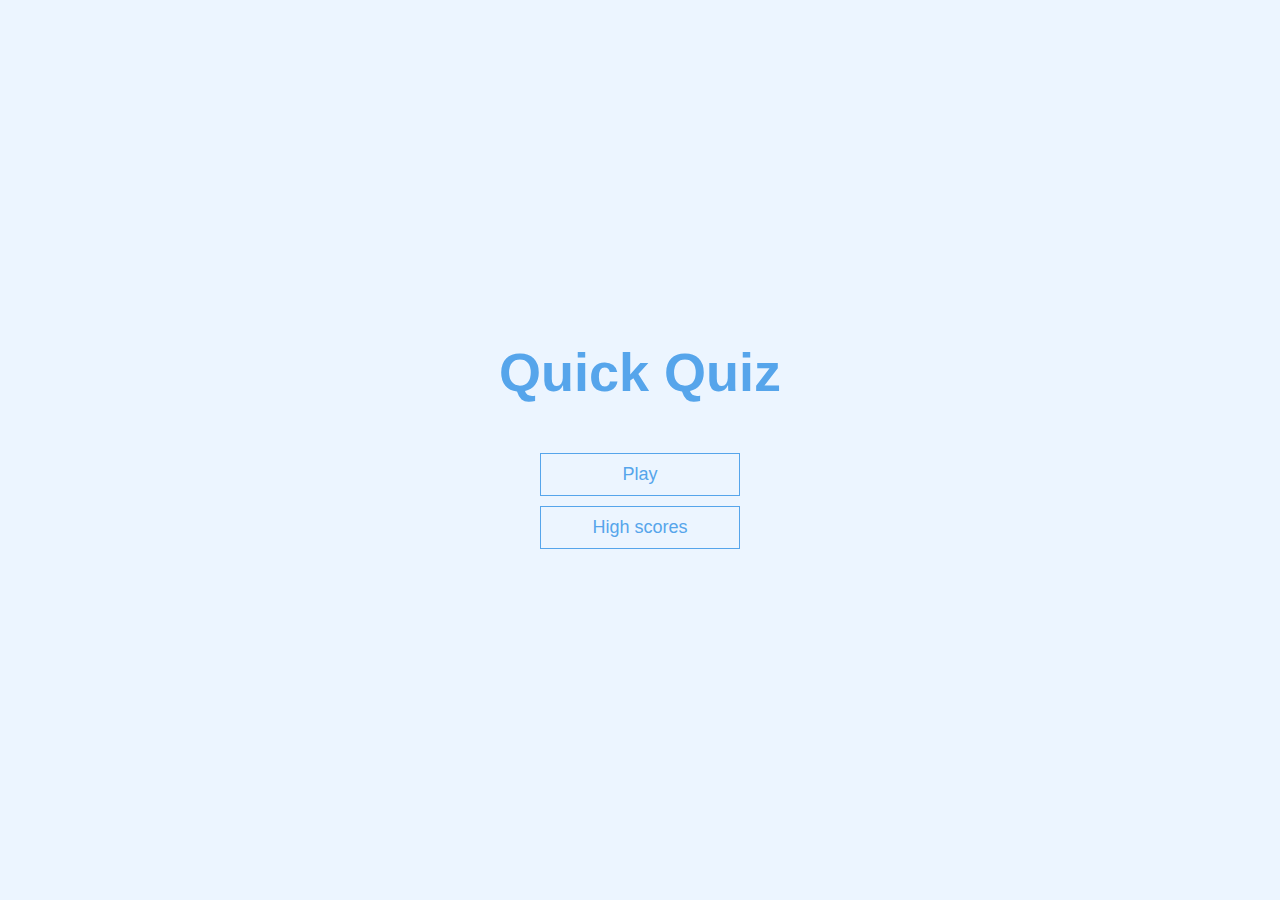
<file: index.html>
<!DOCTYPE html>
<html lang="en">
<head>
    <meta charset="UTF-8">
    <meta name="viewport" content="width=device-width, initial-scale=1.0">
    <title>Qick Quiz</title>
    <link href="app.css" rel="stylesheet" />
</head>
<body>
    <div class="container">
        <div id="home" class="flex-center flex-column">
            <h1>Quick Quiz</h1>
            <a href="/game.html" class="btn" >Play</a>
            <a href="/highscores.html" class="btn" >High scores</a>
        </div>
    </div>
</body>
</html>
</file>
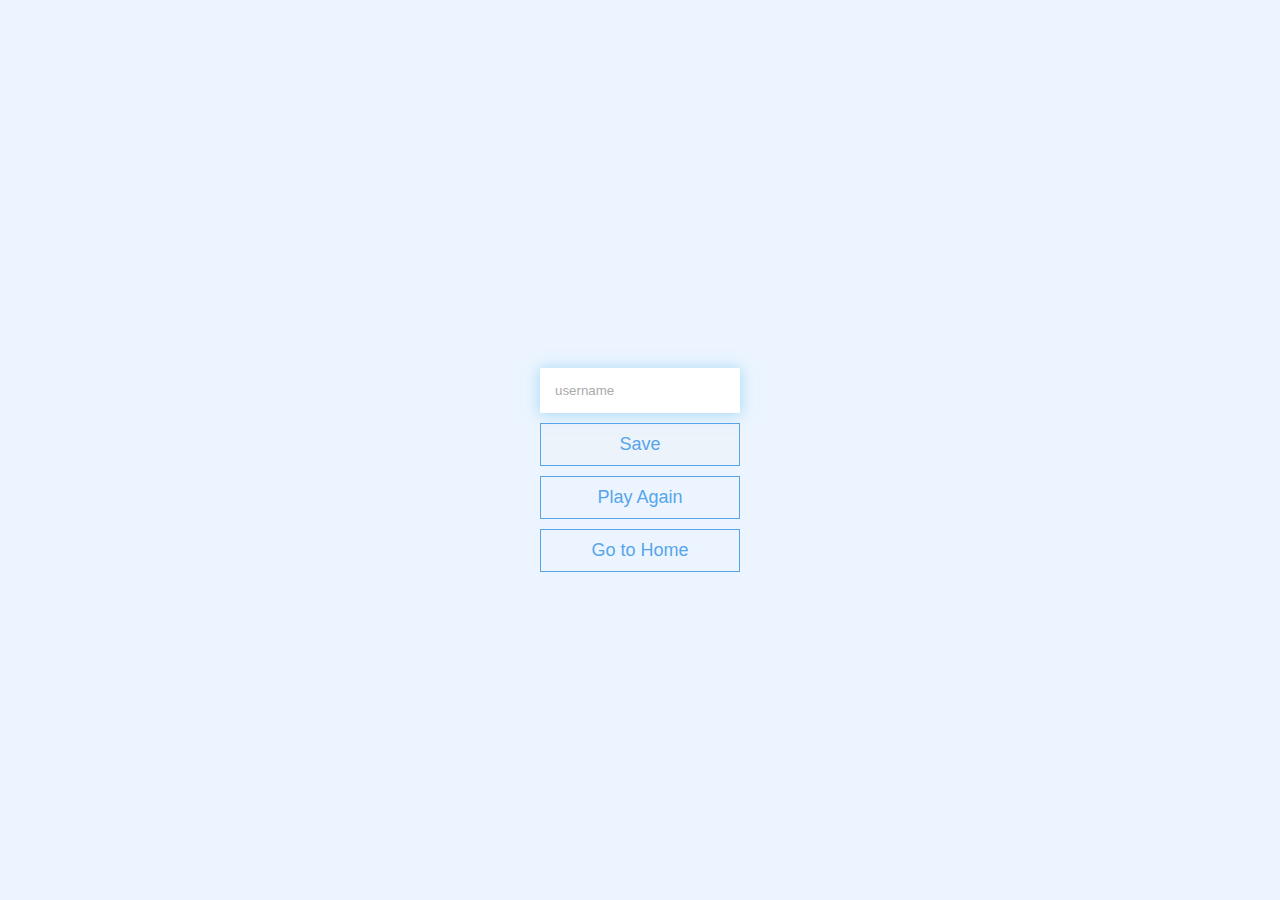
<file: end.html>
<!DOCTYPE html>
<html lang="en">
<head>
    <meta charset="UTF-8">
    <meta name="viewport" content="width=device-width, initial-scale=1.0">
    <title>Congrats!</title>
    <link rel="stylesheet" href="app.css" />

</head>
<body>
    <div class="container">
        <div id="end" class="flex-center flex-column">
            <h1 id="finalScore"></h1>
            <form>
                <input 
                    type="text" 
                    name="username" 
                    id="username" 
                    placeholder="username"
                />
                <button 
                    type="submit" 
                    class="btn" 
                    id="saveScoreBtn" 
                    onclick="saveHighScore(event)"
                    disabled
                >
                    Save
                </button>
            </form>
            <a href="game.html" class="btn" >Play Again</a>
            <a href="index.html" class="btn" >Go to Home</a>
        </div>
    </div>
    <script src="end.js"></script>
</body>
</html>
</file>
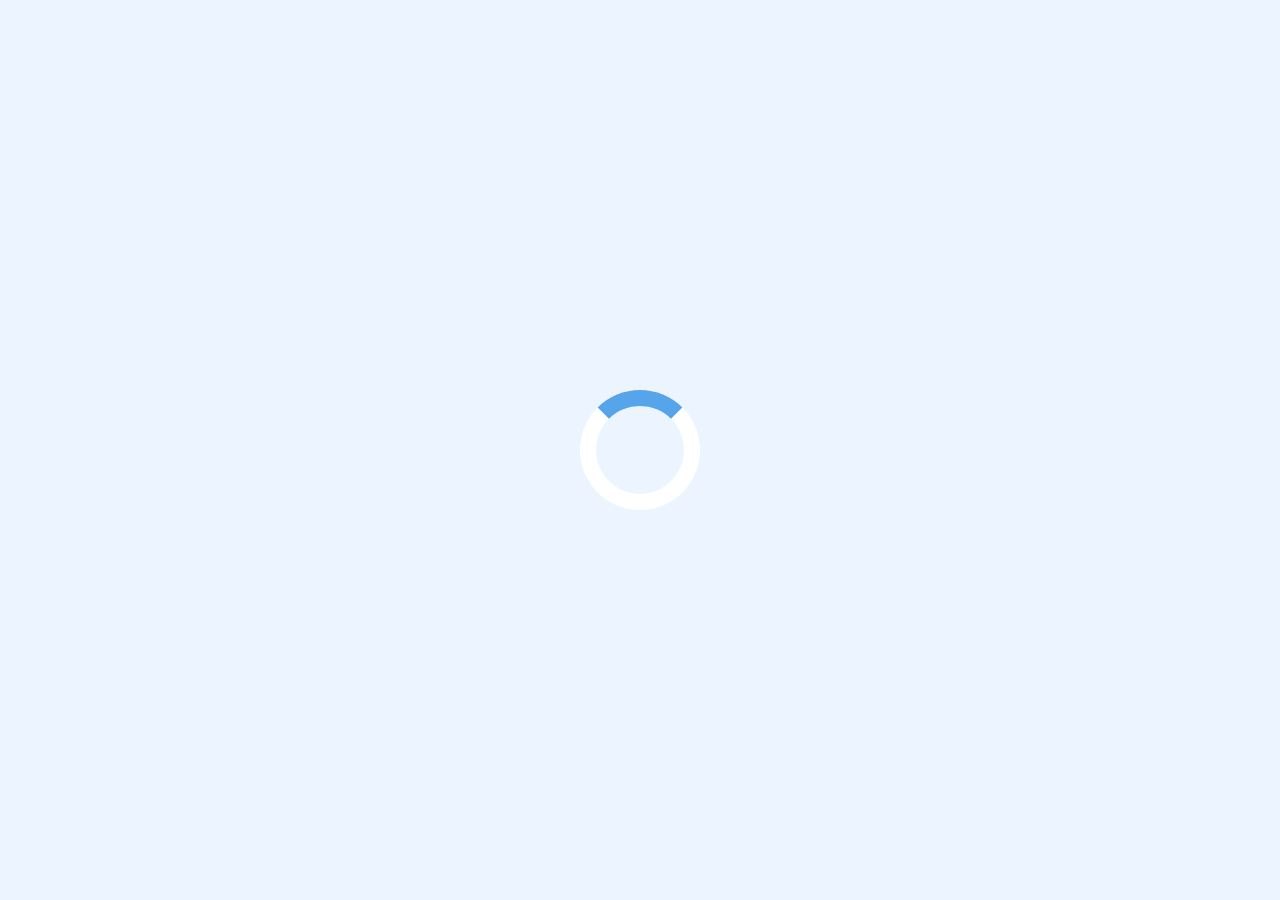
<file: game.html>
<!DOCTYPE html>
<html lang="en">
<head>
    <meta charset="UTF-8">
    <meta name="viewport" content="width=device-width, initial-scale=1.0">
    <title>Quick Quiz</title>
    <link rel="stylesheet" href="app.css" />
    <link rel="stylesheet" href="game.css" />
</head>
<body>
    <div class="container">
        <div id="loader"></div>
        <div id="game" class="justify-center flex-column hidden">
            <div id="hud">
                <div id="hud-item">
                    <p id="progressText" class="hud-prefix">
                        Question
                    </p>
                    <div id="progressBar">
                        <div id="progressBarFull"></div>
                    </div>
                </div>
                <div id="hud-item">
                    <p class="hud-prefix">
                        Score
                    </p>
                    <h1 class="hud-main-text" id="score">
                        0
                    </h1>
                </div>
            </div>
            <h2 id="question"></h2>
            <div class="choice-container">
                <p class="choice-prefix">A</p>
                <p class="choice-text" data-number="1"></p>
            </div>
            <div class="choice-container">
                <p class="choice-prefix">B</p>
                <p class="choice-text" data-number="2"></p>
            </div>
            <div class="choice-container">
                <p class="choice-prefix">C</p>
                <p class="choice-text" data-number="3"></p>
            </div>
            <div class="choice-container">
                <p class="choice-prefix">D</p>
                <p class="choice-text" data-number="4"></p>
            </div>
        </div>
    </div>
    <script type="text/javascript" src="game.js"></script>
</body>
</html>
</file>
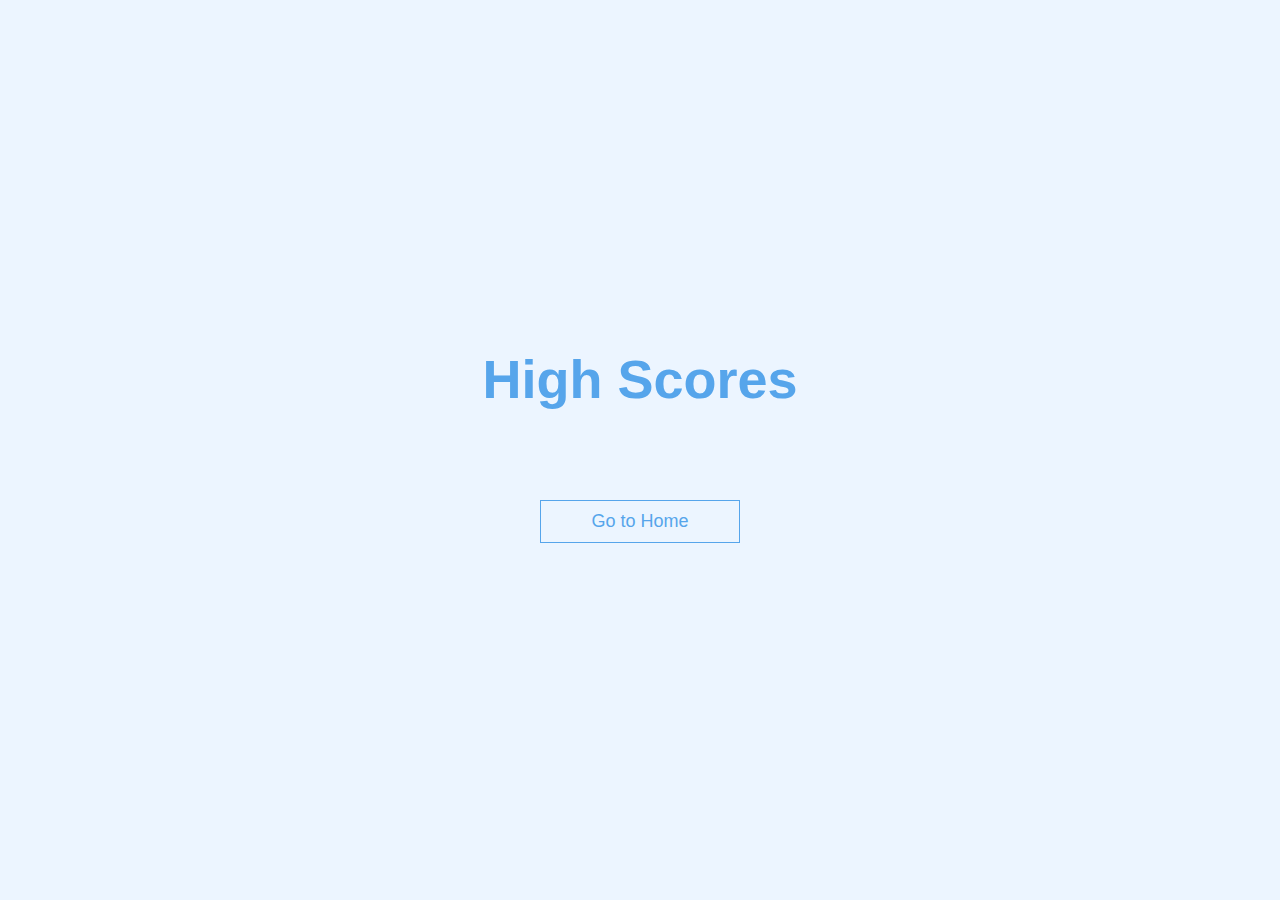
<file: highscores.html>
<!DOCTYPE html>
<html lang="en">
<head>
    <meta charset="UTF-8">
    <meta name="viewport" content="width=device-width, initial-scale=1.0">
    <title>High Scores</title>
    <link rel="stylesheet" href="app.css" />
    <link rel="stylesheet" href="highscores.css" />
</head>
<body>
    <div class="container">
        <div id="highScores" class="flex-center flex-column">
            <h1 id="finalScore">High Scores</h1>
            <ul id="highScoresList">
                
            </ul>
            <a class="btn" href="/">Go to Home</a>
        </div>
    </div>

    <script type="text/javascript" src="highscores.js" ></script>
</body>
</html>
</file>
<file: app.css>
:root{
    background-color: #ecf5ff;
    font-size:  62.5%;
}
*{
    box-sizing: border-box;
    font-family: Arial, Helvetica, sans-serif;
    margin: 0;
    padding: 0;
    color: #333;

}

h1,
h2,
h3,
h4{
    margin-bottom: 1rem;
}

h1{
    font-size: 5.4rem;
    color: #56a5eb;
    margin-bottom: 5rem;
}

h1 > span{
    font-size: 2.4rem;
    font-weight: 500;
}

h2{
    font-size: 4.2rem;
    margin-bottom: 4rem;
    font-weight: 700;
}

h3{
    font-size: 2.8rem;
    font-weight: 500;
}

/*Untility*/
.container{
    width: 100%;
    height: 100vh;
    display: flex;
    justify-content: center;
    align-items: center;
    max-width: 80rem;
    margin: 0 auto;
    padding: 2rem;
}
.container > *{
    width: 100%;
}

.flex-column{
    display: flex;
    flex-direction: column;
}

.flex-center{
    justify-content: center;
    align-items: center;
}

.justify-center{
    justify-content: center;
}

.text-center{
    text-align: center;
}

.hidden{
    display: none;
}

/*buttons*/

.btn{
    font-size: 1.8rem;
    padding: 1rem 0;
    width: 20rem;
    text-align:center;
    border: 0.1rem solid #56a5eb;
    margin-bottom: 1rem;
    text-decoration: none;
    color: #56a5eb;
    background-color: #white;
}

.btn:hover{
    cursor: pointer;
    box-shadow: 0 0.4rem 1.4rem 0 rgba(86, 185, 235, 0.5);
    transition: translateY(-0.1rem);
    transition: transform 150ms;
}
.btn[disabled]:hover{
    cursor: not-allowed;
    box-shadow: none;
    transform: none;
}

/*forms*/
form{
    width: 100%;
    display: flex;
    flex-direction: column;
    align-items: center;
}

input{
    margin-bottom: 1rem;
    width: 20rem;
    padding: 1.5rem;
    border:none;
    box-shadow: 0 0.1rem 1.4rem 0 rgba(86, 185, 235, 0.5);

}
input::placeholder{
    color: #aaa;
}
</file>
<file: game.css>
.choice-container{
    display: flex;
    margin-bottom: 0.5rem;
    width: 100%;
    font-size: 1.8rem;
    border: 0.1rem solid rgn(86, 165, 235, 0.25);
    background-color: #fff;
}

.choice-container:hover{
    cursor: pointer;
    box-shadow: 0 0.4rem 1.4rem 0 rgba(86, 185, 235, 0.5);
    transition: translateY(-0.1rem);
    transition: transform 150ms;
}

.choice-prefix{
    padding: 1.5rem 2.5rem;
    background-color: #56a5eb;
    color: #fff;
}

.choice-text{
    padding:1.5rem;
    width: 100%;
}
.correct{
    background-color: #28a754;
}
.incorrect{
    background-color: #dc3545;
}

/*hud*/

#hud{
    display: flex;
    justify-content: space-between;

}

.hud-prefix{
    text-align: center;
    font-size: 2rem;

}
.hud-main-text{
    text-align: center;
}

#progressBar{
    width: 20rem;
    height: 4rem;
    border: 0.3rem solid #56a5eb;
    margin-top: 1.5rem;
}

#progressBarFull{
    height: 3.4rem;
    background-color: #56a5eb;
    width: 0%;
}

/*loader*/

#loader{
    border: 1.6rem solid white;
    border-radius: 50%;
    border-top: 1.6rem solid #56a5eb;
    width: 12rem;
    height: 12rem;
    animation: spin 2s linear infinite;
}
@keyframes spin {
    0%{
        transform: rotate(0deg);
    }
    100%{
        transform: rotate(360deg);
    }
}
</file>
<file: highscores.css>
#highScoresList{
    list-style: none;
    padding-left:0;
    margin-bottom: 4rem;

}
.high-score{
    font-size: 2.8rem;
    margin-bottom: 0.5 rem;
}

.high-score:hover{
    transform: scale(1.025);
}
</file>
